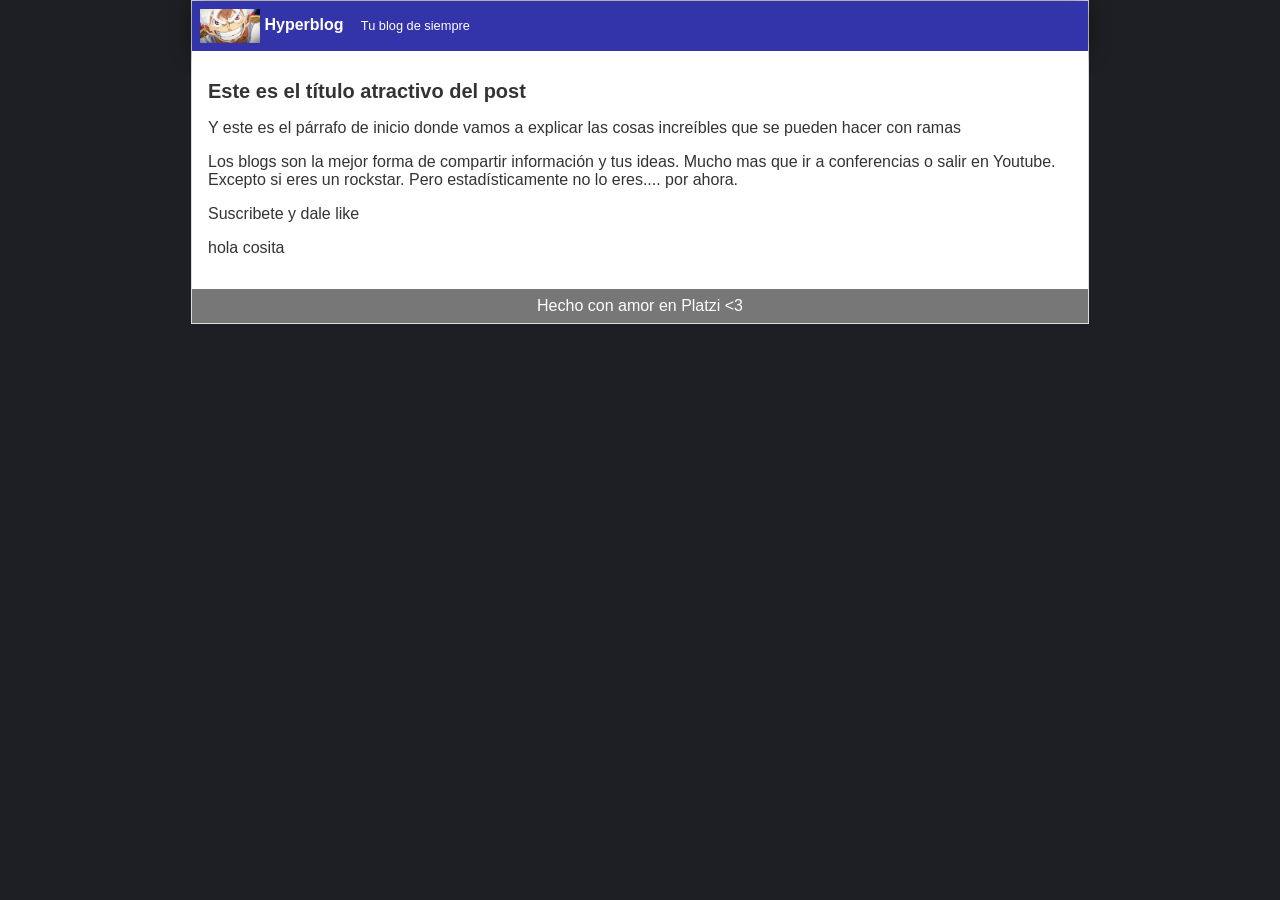
<file: index.html>
<html>
    <head>
        <title>Hola cielo ya aprendi un poco mas, que te parece</title>
        <link rel="stylesheet" href="css/estilos.css" />
    </head>
    <body>
        <div id="container">
            <div id="cabecera">
                <img id="logo" src="imagenes/luffy.png" />
                Hyperblog
                <span id="tagline">Tu blog de siempre</span>
            </div>
            <div id="post">
                <h1>Este es el título atractivo del post</h1>
                <p>Y este es el p&aacute;rrafo de inicio donde vamos a explicar las cosas incre&iacute;bles que se pueden hacer con ramas</p>
                <p>Los blogs son la mejor forma de compartir información y tus ideas. Mucho mas que ir a conferencias o salir en Youtube. Excepto si eres un rockstar. Pero estadísticamente no lo eres.... por ahora.</p>
                <p>Suscribete y dale like</p>
                <p>hola cosita</p>
            </div>
            <div id="footer">
                Hecho con amor en Platzi &lt;3
                </div>
        </div>
    </body>
</html>
</file>
<file: css/estilos.css>
body
{
    background: #1e1f24;
    color: #333;
    text-align: center;
    font-family: Arial;
    font-size: 16px;
    margin: 0;
    padding: 0;
}

#cabecera
{
    background: #33A;
    box-shadow: 0px 2px 20px 0px rgba(0,0,0,0.5);
    color: white;
    font-weight: bold;
    margin: 0;
    padding: 0.5em;
}

#cabecera #logo
{
    width: 60px;
    vertical-align: middle;
}

#cabecera #tagline
{
    padding: 0 0 0 1em;
    font-weight: normal;
    font-size: 0.8em;
}

#container
{
    width: 70%;
    padding: 0;
    text-align: left;
    border: 1px solid #DDD;
    margin: 0 auto;
}

#container h1
{
    font-size: 20px;
}
#post
{
    background: white;
    padding: 1em;
}
#footer
{
    background: #777;
    color: white;
    text-align: center;
    padding: 0.5em;
}
</file>
